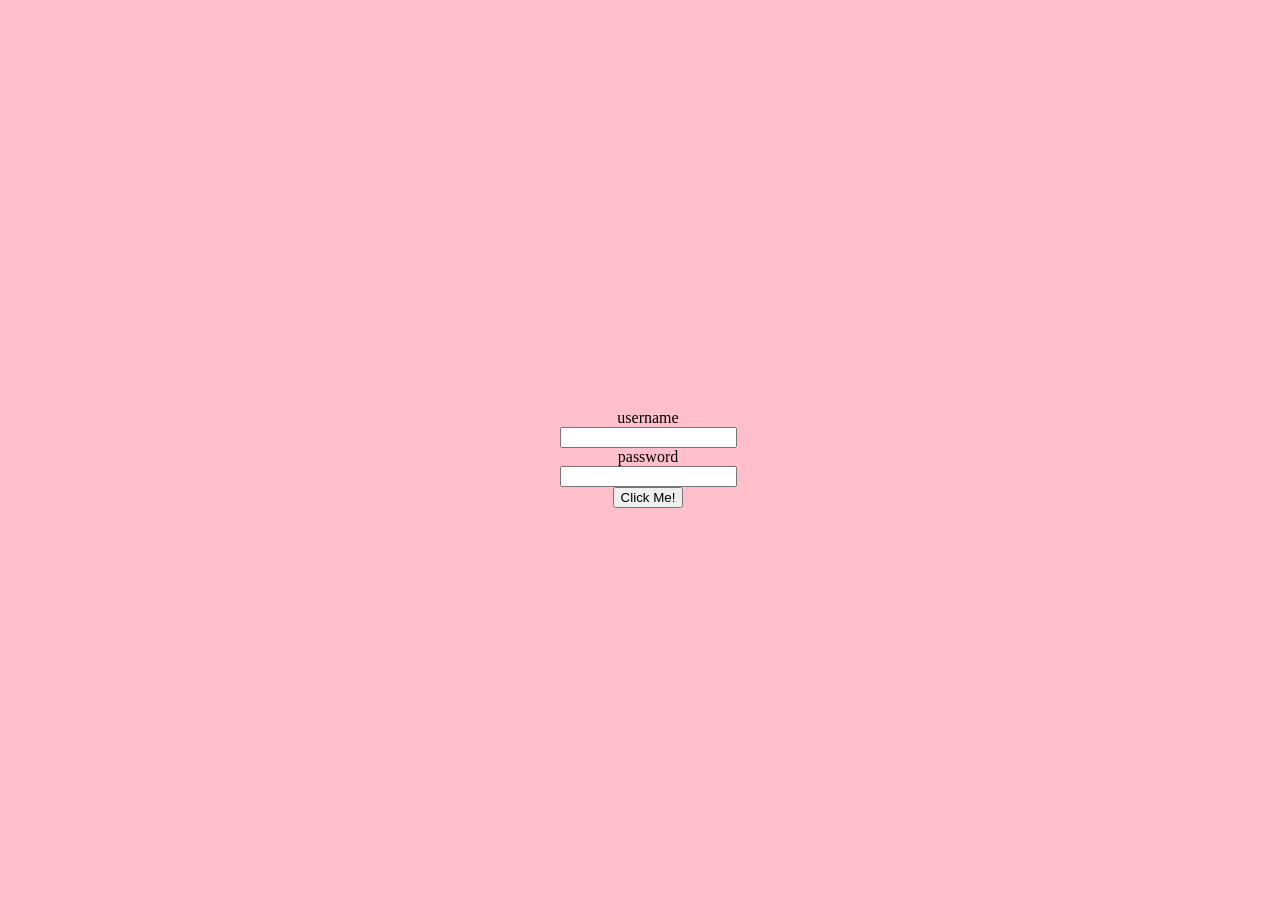
<file: resources/items/js practice/index.html>
<!DOCTYPE html>
<html>
	<head>
		<title>Page Title</title>
		<link rel="stylesheet" href="styles.css">
	</head>

	<body>

	

		username
		<input id='user' type='text'>
		password
		<input id='pass' type='text'>

		<button type="button" onclick="clickButton( document.getElementById('user').value ,document.getElementById('pass').value )">Click Me!</button>

		<script>


		const user = 'qwer';
		const pass = '1234'


		const clickButton = (a,b) =>{
	

			if(a==user && b==pass){
				alert('login successs');
				document.location.href = 'profile.html.html';
			}
		}

		</script>
	</body>
</html>
</file>
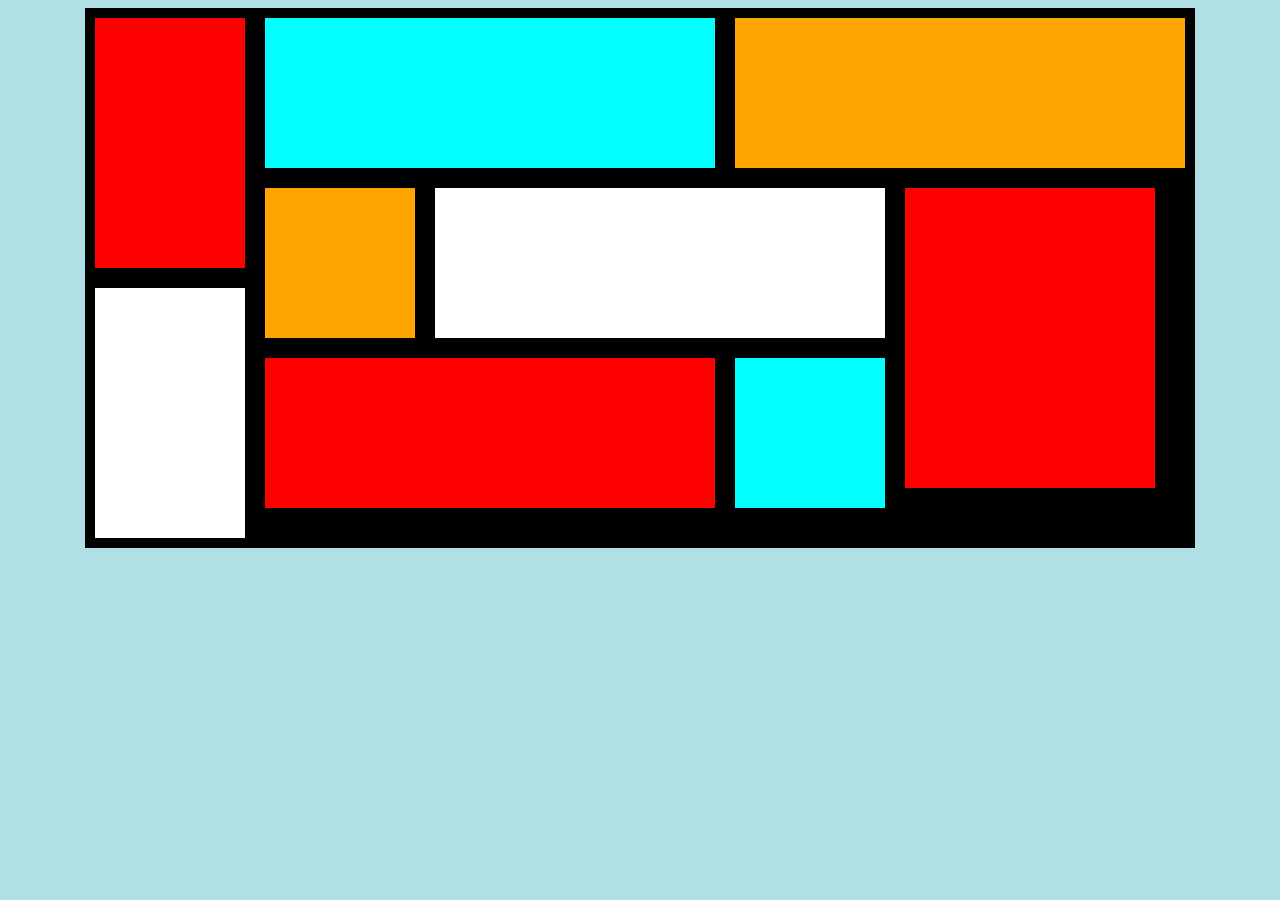
<file: resources/items/boxbox/css practice.html>
<!DOCTYPE html>
<html>
	<head>
		<title>Page Title</title>
		<link rel="stylesheet" href="styless.css">
	</head>
	<body>
		<div id='bg'>
		<div id='column'>
			<div id='box1'> </div>
			<div id='box2'> </div>	
		</div>	

		<div id='column'>
			
			<div id='row'>
				<div id='box3'> </div>
				<div id='box4'> </div>
			</div>

			<div id='row'>
				<div id='column'>
					
					<div id='row'>
						<div id='box5'> </div>
						<div id='box6'> </div>
					</div>

					<div id='row'>
						<div id='box7'> </div>
						<div id='box8'> </div>
					</div>
					
				</div>
				<div id='box9'> </div>
			</div>
		</div>
		</body>		
	</body>
</html>
</file>
<file: resources/items/js practice/styles.css>
body{
	background-color:pink;
	width:100vw;
	height:100vh;
	display:flex;
	flex-direction:column;
	justify-content:center;
	align-items:center;
}

#top_section{
	display:flex;
	width:1200px;
}
#middle_section{
	display:flex;
	flex-direction:column;
	align-items:center;
	justify-content:center;
	width:1200px;
	height: 200px;
}

#bottom_section{
	display:flex;
	width:1200px;
}

p{
	font-size:100px;
	font-family:helvetica;
	margin:0px;
}

#column{
	display:flex;
	flex-direction:column;
}

#row{
	display:flex;
}

#box1{
	width:200px;
	height:600px;
	background-color:black;
	margin:10px
}
#box2{
	width:200px;
	height:600px;
	background-color:black;
	margin:10px
}

#box3{
	width:320px;
	height:320px;
	background-color:black;
	margin:10px
}

#box4{
	width:150px;
	height:250px;
	background-color:black;
	margin:10px
}

#box5{
	width:150px;
	height:250px;
	background-color:black;
	margin:10px
}

#box6{
	width:200px;
	height:600px;
	background-color:black;
	margin:10px
}

#box7{
	width:200px;
	height:600px;
	background-color:black;
	margin:10px
}

#box8{
	width:200px;
	height:400px;
	background-color:black;
	margin:10px
}

#box9{
	width:200px;
	height:400px;
	background-color:black;
	margin:10px
}

#box10{
	width:200px;
	height:400px;
	background-color:black;
	margin:10px
}
#box11{
	width:650px;
	height:300px;
	background-color:black;
	margin:10px
}

#box12{
	width:180px;
	height:700px;
	background-color:black;
	margin:10px
}

#box13{
	width:200px;
	height:200px;
	background-color:black;
	margin:10px
}
#box14{
	width:200px;
	height:200px;
	background-color:black;
	margin:10px
}


#box15{
	width:420px;
	height:500px;
	background-color:black;
	margin:10px
}
</file>
<file: resources/items/boxbox/styless.css>
body 
{
	background-color: powderblue;
	display:flex;
	justify-content:center;
	align-items:center;
}

#bg{
	display:flex;
	background-color: black;
}

#column{
	display:flex;
	flex-direction:column;
}

#row{
	display:flex;
}


#box1{
	background-color: red;
	width:150px;
	height:250px;
	margin:10px;
}

#box2{
	background-color: white;
	width:150px;
	height:250px;
	margin:10px;
}

#box3{
	background-color: cyan;
	width:450px;
	height:150px;
	margin:10px;
}

#box4{
	background-color: orange;
	width:450px;
	height:150px;
	margin:10px;
}

#box5{
	background-color: orange;
	width:150px;
	height:150px;
	margin:10px;
}

#box6{
	background-color: white;
	width:450px;
	height:150px;
	margin:10px;
}

#box7{
	background-color: red;
	width:450px;
	height:150px;
	margin:10px;
}


#box8{
	background-color: cyan;
	width:150px;
	height:150px;
	margin:10px;
}

#box9{
	background-color: red;
	width:250px;
	height:300px;
	margin:10px;
}
</file>
